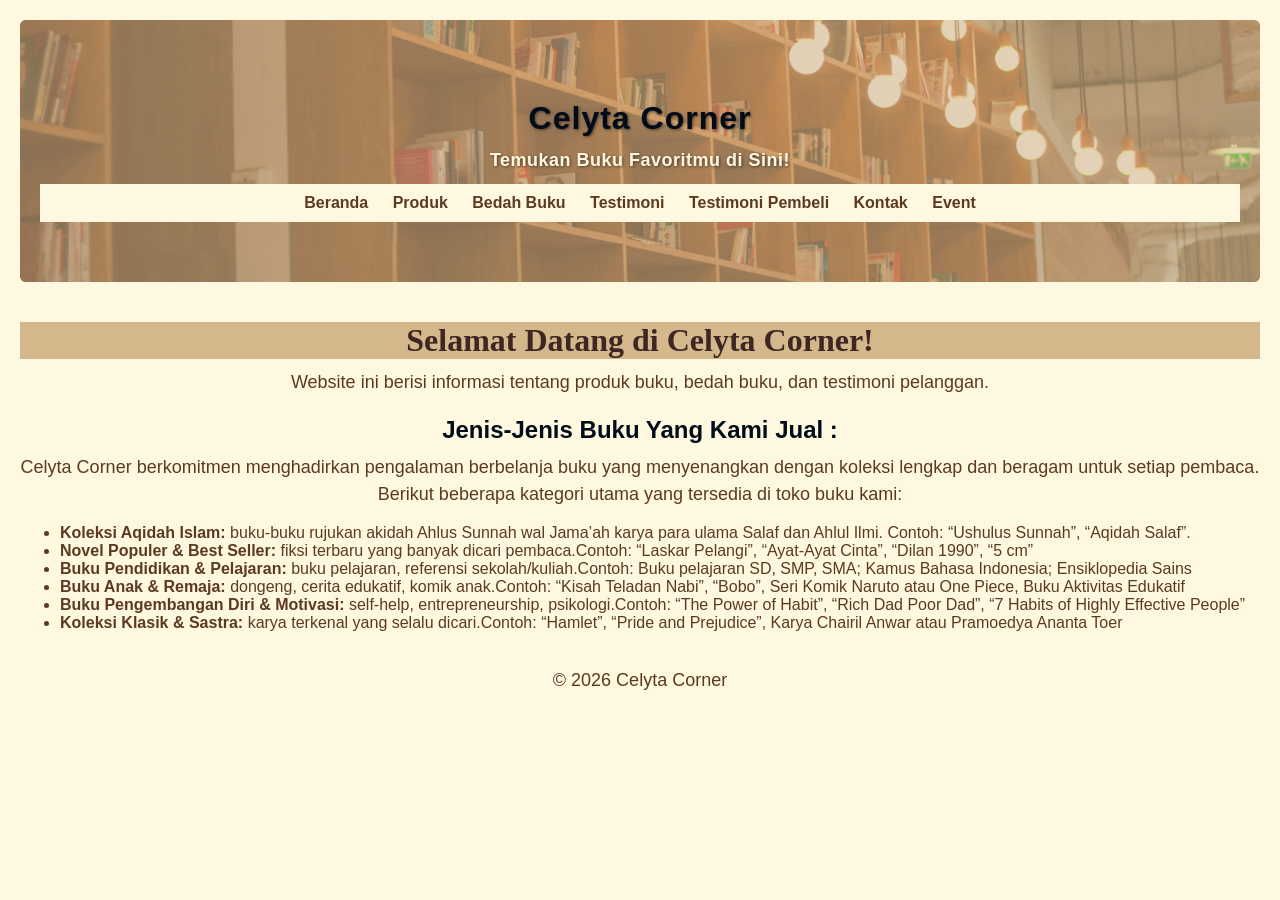
<file: index.html>
<!DOCTYPE html>
<html lang="id">
<head>
<meta charset="UTF-8">
<meta name="viewport" content="width=device-width, initial-
scale=1.0">
<title>Profil Usaha Buku</title>
<link rel="stylesheet" href="style.css" />
</head>
<body>
<header>
    <h2>Celyta Corner</h2>
    <p>Temukan Buku Favoritmu di Sini!</p>

    <nav>
        <a href="index.html">Beranda</a>
        <a href="produk.html">Produk</a>
        <a href="bedah-buku.html">Bedah Buku</a>
        <a href="testimoni.html">Testimoni</a>
        <a href="tampil-testimoni.html">Testimoni Pembeli</a>
        <a href="kontak.html">Kontak</a>
        <a href="event.html">Event</a>
    </nav>
</header>
<h1>Selamat Datang di Celyta Corner!</h1>
<p>Website ini berisi informasi tentang produk buku, bedah
buku, dan testimoni pelanggan.</p>
<h2>Jenis-Jenis Buku Yang Kami Jual :</h2>
<p>Celyta Corner berkomitmen menghadirkan pengalaman berbelanja buku yang menyenangkan dengan koleksi lengkap dan beragam untuk setiap pembaca. Berikut beberapa kategori utama yang tersedia di toko buku kami: </p>
<ul>
<li><strong>Koleksi Aqidah Islam:</strong> buku-buku rujukan akidah Ahlus Sunnah wal Jama’ah karya para ulama Salaf dan Ahlul Ilmi. Contoh: “Ushulus Sunnah”, “Aqidah Salaf”.</li>   
<li><strong>Novel Populer & Best Seller: </strong>fiksi terbaru yang banyak dicari pembaca.Contoh: “Laskar Pelangi”, “Ayat-Ayat Cinta”, “Dilan 1990”, “5 cm”</li>
<li><strong>Buku Pendidikan & Pelajaran: </strong>buku pelajaran, referensi sekolah/kuliah.Contoh: Buku pelajaran SD, SMP, SMA; Kamus Bahasa Indonesia; Ensiklopedia Sains</li>
<li><strong>Buku Anak & Remaja: </strong>dongeng, cerita edukatif, komik anak.Contoh: “Kisah Teladan Nabi”, “Bobo”, Seri Komik Naruto atau One Piece, Buku Aktivitas Edukatif</li>
<li><strong>Buku Pengembangan Diri & Motivasi: </strong>self-help, entrepreneurship, psikologi.Contoh: “The Power of Habit”, “Rich Dad Poor Dad”, “7 Habits of Highly Effective People”</li>
<li><strong>Koleksi Klasik & Sastra: </strong>karya terkenal yang selalu dicari.Contoh: “Hamlet”, “Pride and Prejudice”, Karya Chairil Anwar atau Pramoedya Ananta Toer</li>
</ul>
<footer>
    <p>&copy; 2026 Celyta Corner</p>
</footer>
</body>
</html>
</file>
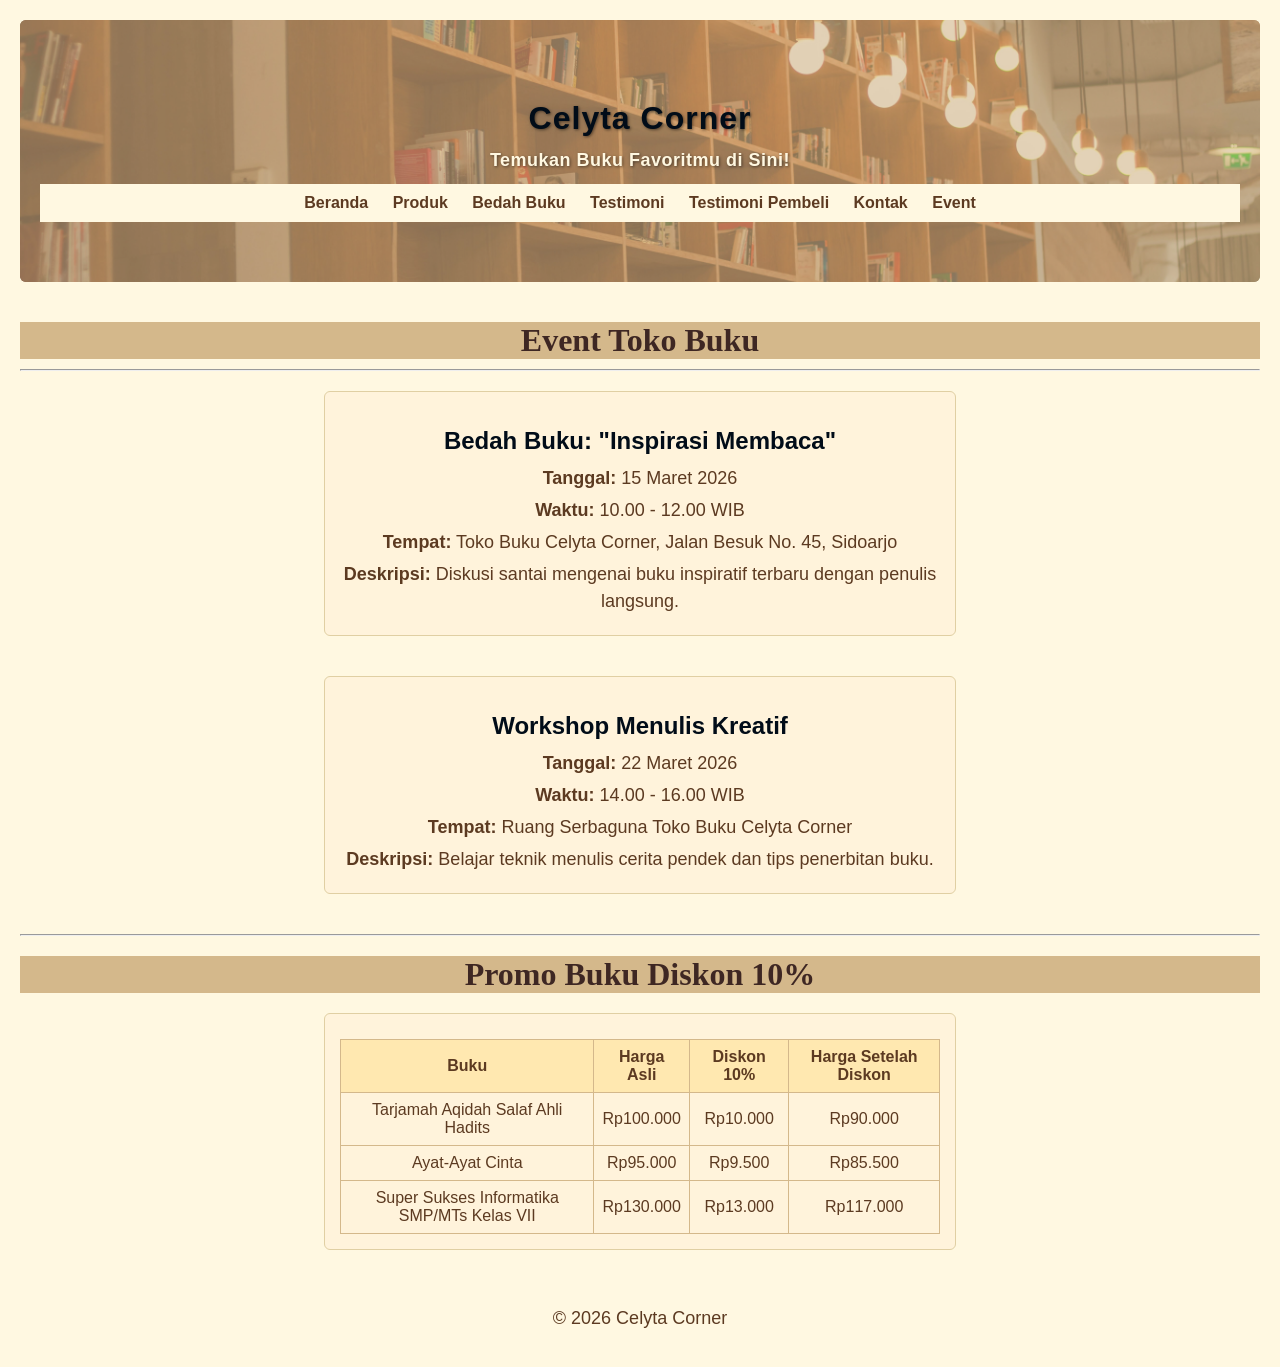
<file: event.html>
<!DOCTYPE html>
<html lang="id">
<head>
<meta charset="UTF-8">
<meta name="viewport" content="width=device-width, initial-
scale=1.0">
<title>Profil Usaha Buku</title>
<link rel="stylesheet" href="style.css" />
</head>
<body>
<header>
    <h2>Celyta Corner</h2>
    <p>Temukan Buku Favoritmu di Sini!</p>

    <nav>
        <a href="index.html">Beranda</a>
        <a href="produk.html">Produk</a>
        <a href="bedah-buku.html">Bedah Buku</a>
        <a href="testimoni.html">Testimoni</a>
        <a href="tampil-testimoni.html">Testimoni Pembeli</a>
        <a href="kontak.html">Kontak</a>
        <a href="event.html">Event</a>
    </nav>
</header>

<h1>Event Toko Buku</h1>
<hr>

<div class="event">
    <h2>Bedah Buku: "Inspirasi Membaca"</h2>
    <p><strong>Tanggal:</strong> 15 Maret 2026</p>
    <p><strong>Waktu:</strong> 10.00 - 12.00 WIB</p>
    <p><strong>Tempat:</strong> Toko Buku Celyta Corner, Jalan Besuk No. 45, Sidoarjo</p>
    <p><strong>Deskripsi:</strong> Diskusi santai mengenai buku inspiratif terbaru dengan penulis langsung.</p>
</div>

<div class="event">
    <h2>Workshop Menulis Kreatif</h2>
    <p><strong>Tanggal:</strong> 22 Maret 2026</p>
    <p><strong>Waktu:</strong> 14.00 - 16.00 WIB</p>
    <p><strong>Tempat:</strong> Ruang Serbaguna Toko Buku Celyta Corner</p>
    <p><strong>Deskripsi:</strong> Belajar teknik menulis cerita pendek dan tips penerbitan buku.</p>
</div>

<hr>

<h1>Promo Buku Diskon 10%</h1>

<div class="promo">
    <table>
        <tr>
            <th>Buku</th>
            <th>Harga Asli</th>
            <th>Diskon 10%</th>
            <th>Harga Setelah Diskon</th>
        </tr>
        <tr>
            <td>Tarjamah Aqidah Salaf Ahli Hadits</td>
            <td>Rp100.000</td>
            <td>Rp10.000</td>
            <td>Rp90.000</td>
        </tr>
        <tr>
            <td>Ayat-Ayat Cinta</td>
            <td>Rp95.000</td>
            <td>Rp9.500</td>
            <td>Rp85.500</td>
        </tr>
        <tr>
            <td>Super Sukses Informatika SMP/MTs Kelas VII</td>
            <td>Rp130.000</td>
            <td>Rp13.000</td>
            <td>Rp117.000</td>
        </tr>
    </table>
    </div>
<footer>
    <p>&copy; 2026 Celyta Corner</p>
</footer>
</body>

</html>
</file>
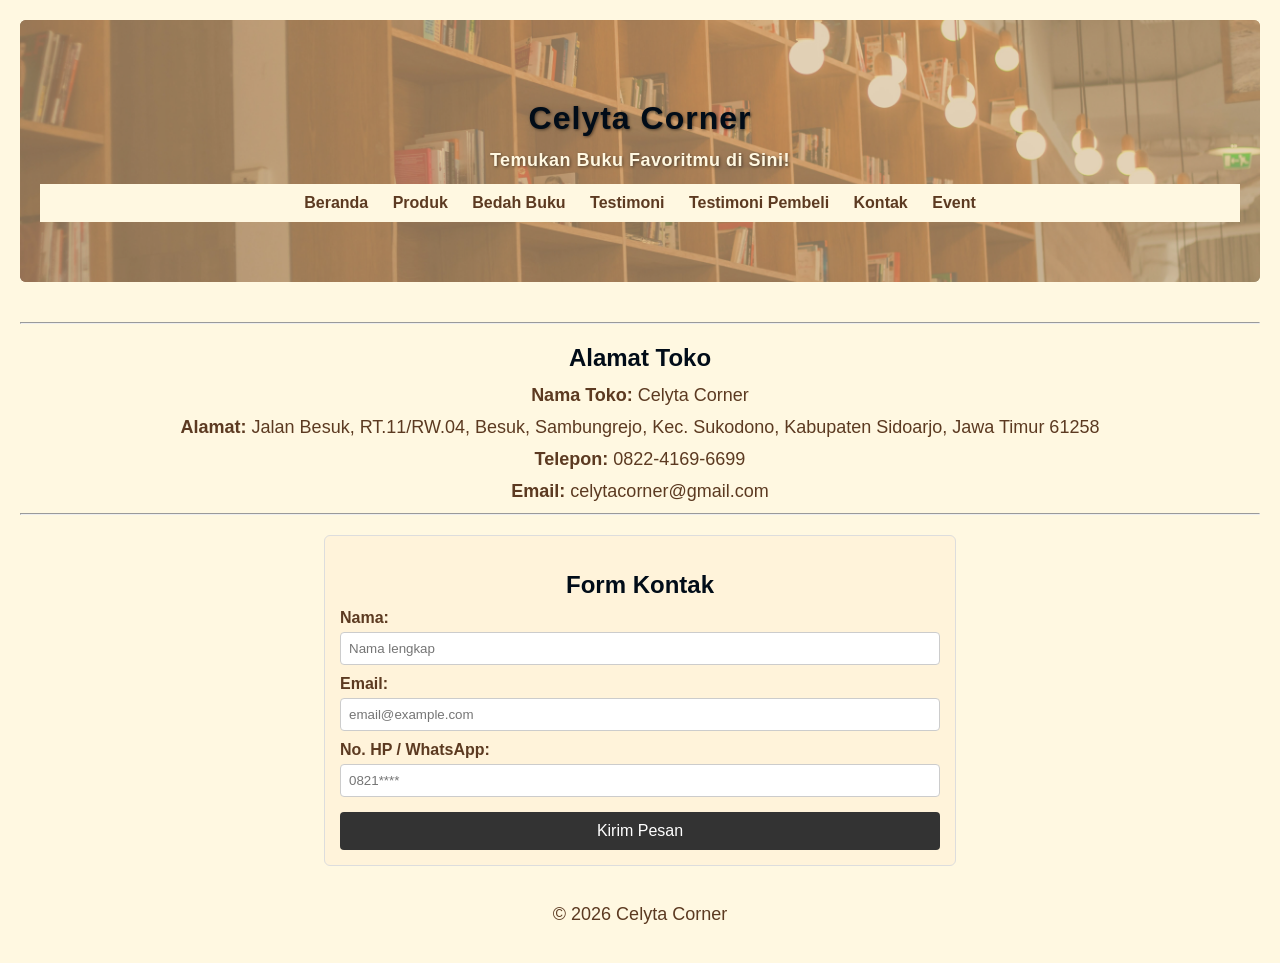
<file: kontak.html>
<!DOCTYPE html>
<html lang="id">
<head>
<meta charset="UTF-8">
<meta name="viewport" content="width=device-width, initial-
scale=1.0">
<title>Profil Usaha Buku</title>
<link rel="stylesheet" href="style.css" />
</head>
<body>
<header>
    <h2>Celyta Corner</h2>
    <p>Temukan Buku Favoritmu di Sini!</p>

    <nav>
        <a href="index.html">Beranda</a>
        <a href="produk.html">Produk</a>
        <a href="bedah-buku.html">Bedah Buku</a>
        <a href="testimoni.html">Testimoni</a>
        <a href="tampil-testimoni.html">Testimoni Pembeli</a>
        <a href="kontak.html">Kontak</a>
        <a href="event.html">Event</a>
    </nav>
</header>
 
<hr>

<h2>Alamat Toko</h2>
<p><strong>Nama Toko:</strong> Celyta Corner</p>
<p><strong>Alamat:</strong> Jalan Besuk, RT.11/RW.04, Besuk, Sambungrejo, Kec. Sukodono, Kabupaten Sidoarjo, Jawa Timur 61258</p>
<p><strong>Telepon:</strong> 0822-4169-6699</p>
<p><strong>Email:</strong> celytacorner@gmail.com</p>

<hr>

<main class="formulir">
    <h2>Form Kontak</h2>
    <form id="formTestimoni">
        <label for="nama">Nama:</label>
        <input type="text" id="nama" name="nama" required placeholder="Nama lengkap">

        <label for="email">Email:</label>
        <input type="email" id="email" name="email" required placeholder="email@example.com">

       <label for="hp">No. HP / WhatsApp:</label>
       <input type="text" id="hp" name="hp" required placeholder="0821****">

    
        
        <button type="submit">Kirim Pesan</button>
    </form>
     <script>
    document.getElementById('formTestimoni').addEventListener('submit', function(e) {
        e.preventDefault(); // mencegah reload halaman
        alert('Pesan berhasil dikirim!');
        this.reset(); // reset form
    });
    </script>
</main>
<footer>
    <p>&copy; 2026 Celyta Corner</p>
</footer>

</body>

</html>
</file>
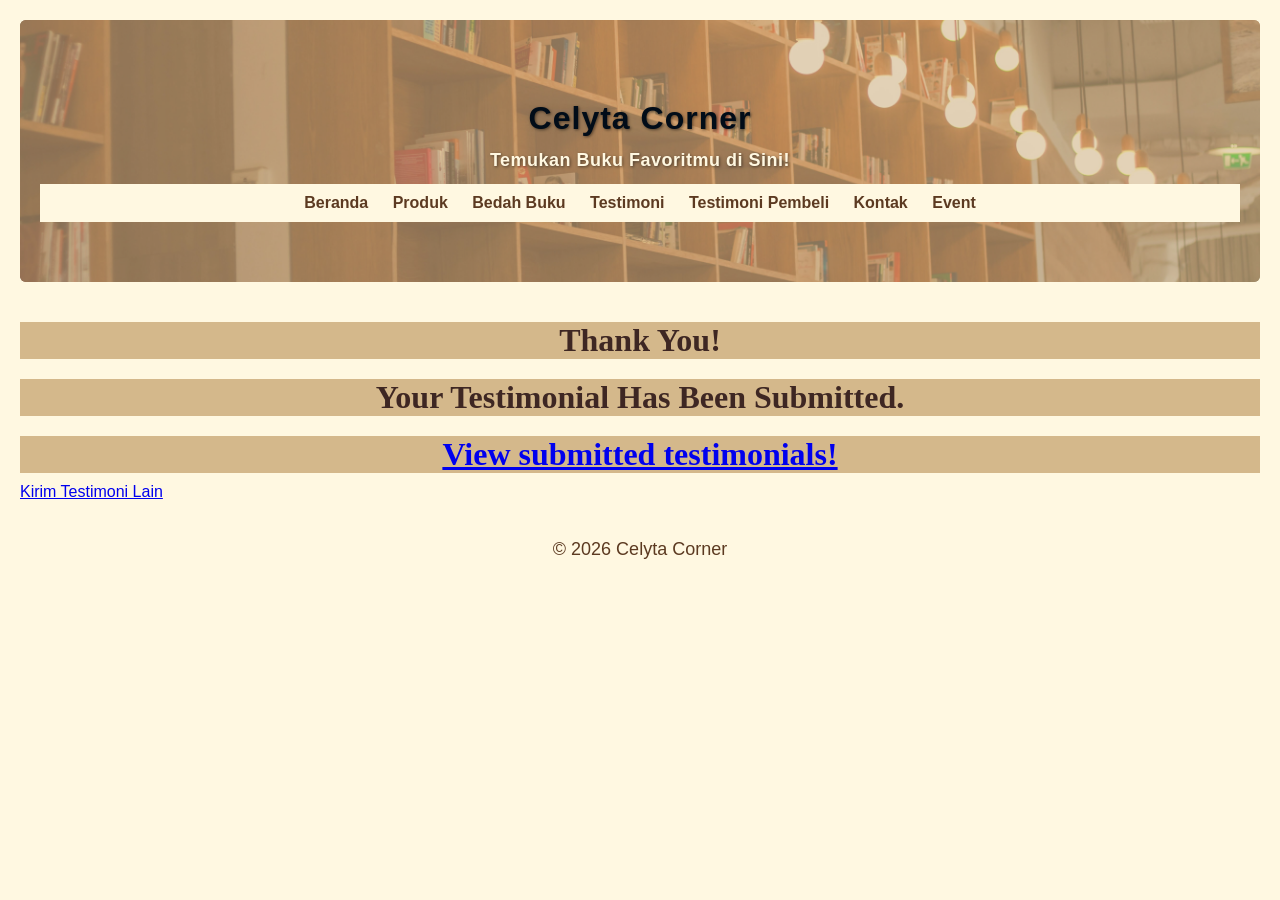
<file: proses-testimoni.html>
<!DOCTYPE html>
<html lang="id">
<head>
<meta charset="UTF-8">
<meta name="viewport" content="width=device-width, initial-
scale=1.0">
<title>Profil Usaha Buku</title>
<link rel="stylesheet" href="style.css" />
</head>
<body>
<header>
    <h2>Celyta Corner</h2>
    <p>Temukan Buku Favoritmu di Sini!</p>

    <nav>
        <a href="index.html">Beranda</a>
        <a href="produk.html">Produk</a>
        <a href="bedah-buku.html">Bedah Buku</a>
        <a href="testimoni.html">Testimoni</a>
        <a href="tampil-testimoni.html">Testimoni Pembeli</a>
        <a href="kontak.html">Kontak</a>
        <a href="event.html">Event</a>
    </nav>
</header>

<main class="konfirmasi">
    <h1>Thank You!</h1>
    <h1>Your Testimonial Has Been Submitted.</h1>
    <h1><a href="tampil-testimoni.html">View submitted testimonials!</a></h1>
    <section class="testimoni-terkirim"></section>
    <a href="testimoni.html">Kirim Testimoni Lain</a>
</main>

<footer>
    <p>&copy; 2026 Celyta Corner</p>
</footer>
</body>

</html>
</file>
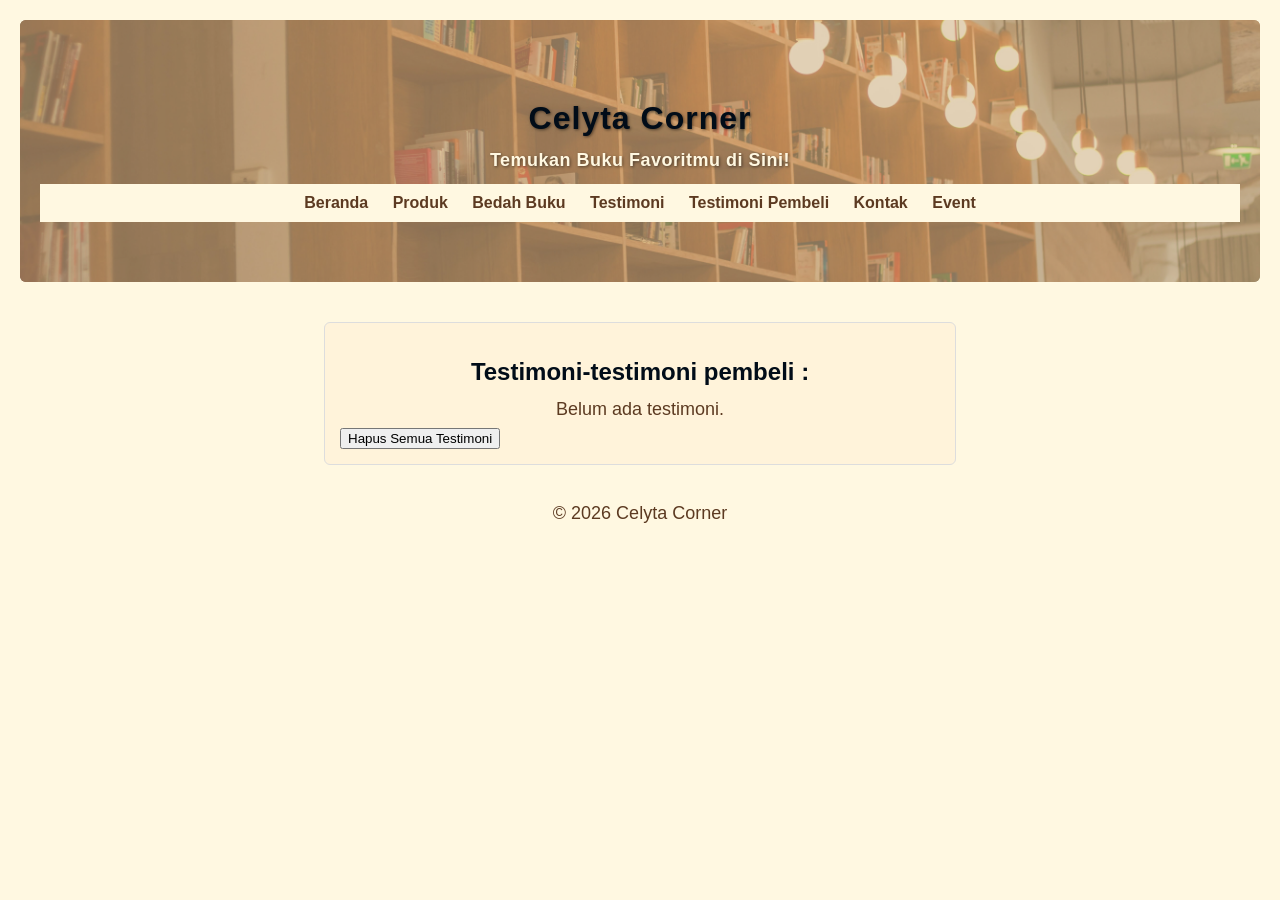
<file: tampil-testimoni.html>
<!DOCTYPE html>
<html lang="id">
<head>
<meta charset="UTF-8">
<meta name="viewport" content="width=device-width, initial-
scale=1.0">
<title>Profil Usaha Buku</title>
<link rel="stylesheet" href="style.css" />
</head>
<body>
<header>
    <h2>Celyta Corner</h2>
    <p>Temukan Buku Favoritmu di Sini!</p>

    <nav>
        <a href="index.html">Beranda</a>
        <a href="produk.html">Produk</a>
        <a href="bedah-buku.html">Bedah Buku</a>
        <a href="testimoni.html">Testimoni</a>
        <a href="tampil-testimoni.html">Testimoni Pembeli</a>
        <a href="kontak.html">Kontak</a>
        <a href="event.html">Event</a>
    </nav>
</header>

<main class="formulir">
    <h2>Testimoni-testimoni pembeli :</h2>
    <div id="daftarTestimoni"></div>

    <button id="hapusSemua">Hapus Semua Testimoni</button>
</div>

<section>
    <div id="daftarTestimoni"></div>
</section>
</main>

<footer>
    <p>&copy; 2026 Celyta Corner</p>
</footer>


<script>
    const container = document.getElementById('daftarTestimoni');
    const testimoniList = JSON.parse(localStorage.getItem('testimoniList')) || [];
    if (testimoniList.length === 0) {
        container.innerHTML="<p>Belum ada testimoni.</p>";
    } else {
        testimoniList.forEach((t,i) => {
            const el = document.createElement('div');
            el.className= 'testimoni-box';
            el.innerHTML =`
            <p><strong>Nama:</strong> ${t.nama}</p>
            <p><strong>Email:</strong> ${t.email}</p>
            <p><strong>Pesan:</strong> ${t.pesan}</p>
            <p><strong>Asal:</strong> ${t.asal}</p>
            <p><strong>Judul:</strong> ${t.judul}</p>
            <p><strong>Rating:</strong> ${t.rating}</p>
            `;
            container.appendChild(el)
        });

    }

    document.getElementById("hapusSemua").addEventListener("click", function() {
            const konfirmasi = confirm("Apakah Anda yakin ingin menghapus semua testimoni?");
            if (konfirmasi) {
                localStorage.removeItem("testimoniList");
                location.reload();
            }
            });
</script>

</body>
</html>
</file>
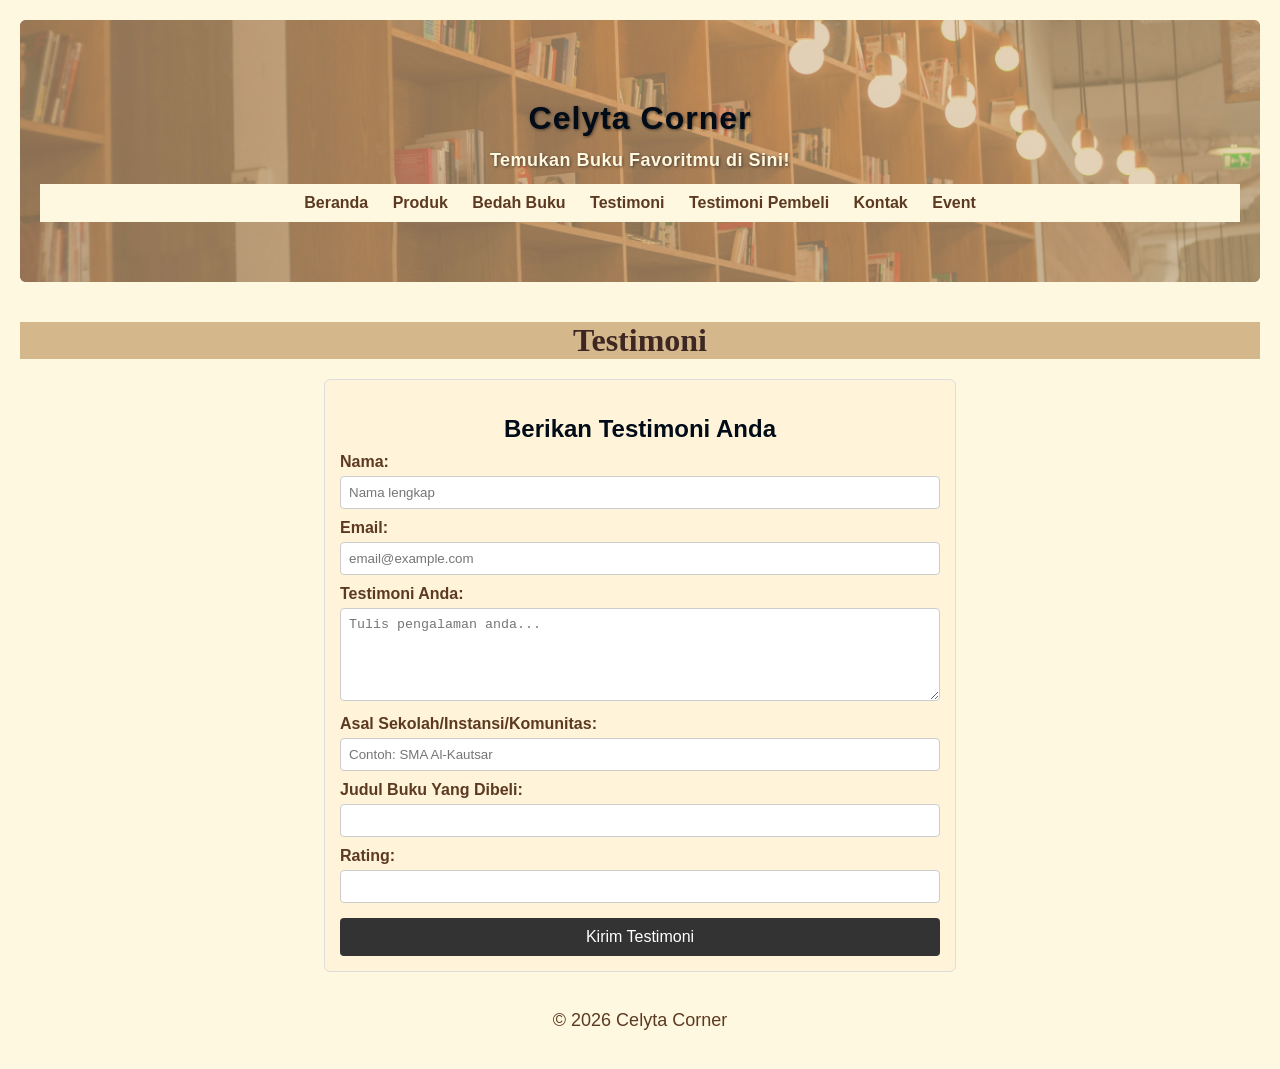
<file: testimoni.html>
<!DOCTYPE html>
<html lang="id">
<head>
<meta charset="UTF-8">
<meta name="viewport" content="width=device-width, initial-
scale=1.0">
<title>Profil Usaha Buku</title>
<link rel="stylesheet" href="style.css" />
</head>
<body>
<header>
    <h2>Celyta Corner</h2>
    <p>Temukan Buku Favoritmu di Sini!</p>

    <nav>
        <a href="index.html">Beranda</a>
        <a href="produk.html">Produk</a>
        <a href="bedah-buku.html">Bedah Buku</a>
        <a href="testimoni.html">Testimoni</a>
        <a href="tampil-testimoni.html">Testimoni Pembeli</a>
        <a href="kontak.html">Kontak</a>
        <a href="event.html">Event</a>
    </nav>
</header>

<h1>Testimoni</h1>
<main class="formulir">
    <h2>Berikan Testimoni Anda</h2>
    <form id="formTestimoni">
        <label form="nama">Nama:</label>
        <input type="text" id="nama" name="nama" required placeholder="Nama lengkap">

        <label for="email">Email:</label>
        <input type="email" id="email" name="email" required placeholder="email@example.com">

        <label for="pesan">Testimoni Anda:</label>
        <textarea id="pesan" name="pesan" required placeholder="Tulis pengalaman anda..." rows="5"></textarea>

        <label for="asal">Asal Sekolah/Instansi/Komunitas:</label>
        <input type="text" id="asal" name="asal" required placeholder="Contoh: SMA Al-Kautsar">

        <label for="judul">Judul Buku Yang Dibeli:</label>
        <input type="text" id="judul" name="judul">

        <label for="rating">Rating:</label>
        <input type="number" id="rating" name="rating">


        
        <button type="submit">Kirim Testimoni</button>
    </form>
</main>

<footer>
    <p>&copy; 2026 Celyta Corner</p>
</footer>

<script>
    document.getElementById('formTestimoni').addEventListener('submit', function(e) {
        e.preventDefault();
        const nama = document.getElementById('nama').value;
        const email = document.getElementById('email').value;
        const pesan = document.getElementById('pesan').value;
        const asal = document.getElementById('asal').value;
        const judul = document.getElementById('judul').value;
        const rating = document.getElementById('rating').value;

        const dataBaru = { nama, email, pesan, asal, judul, rating };

        // Ambil List dari localStorange
        const testimoniList =
        JSON.parse(localStorage.getItem('testimoniList')) || [];

        // Tambahkan testimoni baru
        testimoniList.push(dataBaru);

        // Simpan kembali ke localStorage
        localStorage.setItem('testimoniList', JSON.stringify(testimoniList));

        //Arahkan ke halaman konfirmasi
        window.location.href = 'proses-testimoni.html';

    });
</script>
</body>

</html>
</file>
<file: style.css>
body {
    font-family: Arial, sans-serif;
    margin: 20px;
    background-color: #fff8e1; /* cream lembut */
    color: #5c3a21;
}

body main, body h1, body h2 {
    margin-top: 20px;
}

nav {
    text-align: center;
    margin-top: 10px;
    position: sticky;
    top: 0;
    background-color: #fff8e1;
    padding: 10px 0;
    z-index: 1000;
}

nav a {
    text-decoration: none;
    color: #5c3a21;
    margin: 0 10px;
    font-weight: bold;
    font-size: 16px;
}

nav a:hover {
    color: #d4b88b;
    transition: 0.3s ease;
}

@media screen and (max-width: 600px) {
    nav a {
        display: block;
        margin: 5px 0;
    }
}

h1 {
    text-align: center;
    margin-top: 20px;
    margin-bottom: 10px;
    background-color: #d4b88b;
    color: #3E2723;
    font-family: 'Playfair Display', serif;
}

h2 {
    text-align: center;
    margin-top: 20px;
    margin-bottom: 10px;
    color: #010c18;
}

p {
    text-align: center;
    margin: 5px 0;
    font-size: 18px;
    line-height: 1.5;
}

/* --- Header --- */
header {
    position: relative;
    text-align: center;
    background-image: url('pexels-nguyendesigner-244134.jpg');
    background-size: cover;
    background-position: center;
    padding: 60px 20px; /* tinggi header */
    color: #fff8e1;
    border-radius: 6px;
    margin-bottom: 40px; /* <--- tambahkan ini */
}

header::before {
    content: "";
    position: absolute;
    top: 0;
    left: 0;
    width: 100%;
    height: 100%;
    background-color: rgba(212,184,139,0.6); /* overlay coklat muda transparan */
    z-index: 0;
    border-radius: 6px;
}

header * {
    position: relative;
    z-index: 1; /* teks di atas overlay */
}

header h2, header p {
    font-weight: 700; /* teks lebih tebal */
    text-shadow: 1px 1px 3px rgba(0,0,0,0.5); /* teks lebih jelas */
}

header h2 {
    font-size: 32px;       /* ukuran h2 lebih menonjol */
    margin-bottom: 10px;
    letter-spacing: 1px;   /* jarak huruf rapi */
}

header p {
    font-size: 18px;
    letter-spacing: 0.5px;
    margin-top: 0;
}

@media (max-width: 650px) {
    header p {
        font-size: 14px;
    }
}

/* --- Daftar produk, artikel, formulir, event, promo, tabel --- */
.daftar-produk {
    display: grid;
    grid-template-columns: repeat(auto-fit, minmax(250px, 1fr));
    gap: 20px;
    padding: 20px;
}

.produk {
    background-color: white;
    border: 1px solid #3E2723;
    padding: 15px;
    border-radius: 10px;
    text-align: center;
    box-shadow: 0 2px 6px rgba(0,0,0,0.1);
}

.produk img {
    width: 150px;
    height: auto;
    border-radius: 5px;
    margin-bottom: 10px;
}

.produk h2 {
    font-size: 20px;
    color: #2c3e50;
}

.harga {
    font-weight: bold;
    color: #27ae60;
}

.deskripsi {
    font-size: 14px;
    color: #555;
}

.artikel {
    max-width: 700px;
    margin: auto;
    padding: 20px;
    background-color: #fff3db;
    font-family: 'Georgia', serif;
    line-height: 1.8;
    color: #4b3b2a;
    border-radius: 8px;
    border-left: 4px solid #e0cfa3;
    border-right: 4px solid #e0cfa3;
}

.artikel .penulis {
    font-style: italic;
    color: #666;
    margin-bottom: 20px;
}

.artikel .sampul {
    width: 180px;
    float: right;
    margin: 0 0 20px 20px;
    border: 1px solid #ccc;
    box-shadow: 3px 3px 8px rgba(190,150,100,0.4);
}

.artikel blockquote {
    font-style: italic;
    padding-left: 20px;
    margin: 20px 0;
    border-left: 5px solid #c8a97e;
    color: #5a4632;
    background-color: #ede3d7;
}

.formulir {
    max-width: 600px;
    margin: 20px auto;
    padding: 15px;
    background-color: #fff3dbf9;
    border: 1px solid #dddddd;
    border-radius: 6px;
}

form label {
    display: block;
    margin-top: 10px;
    font-weight: bold;
}

form input, form select, form textarea {
    width: 100%;
    padding: 8px;
    margin-top: 5px;
    border-radius: 4px;
    border: 1px solid #cccccc;
    box-sizing: border-box;
}

form button {
    margin-top: 15px;
    padding: 10px;
    width: 100%;
    background-color: #333333;
    color: #ffffff;
    border: none;
    border-radius: 4px;
    cursor: pointer;
    font-size: 16px;
}

form button:hover {
    background-color: #555555;
}

.event, .promo {
    max-width: 600px;
    margin: 20px auto 40px auto;
    padding: 15px;
    background-color: #fff3db;
    border: 1px solid #e0cfa3;
    border-radius: 6px;
}

table {
    width: 100%;
    border-collapse: collapse;
    margin-top: 10px;
}

th, td {
    border: 1px solid #d4b88b;
    padding: 8px;
    text-align: center;
}

th {
    background-color: #ffe8b0;
}

@media (max-width: 650px) {
    .daftar-produk, .event, .promo {
        width: 90%;
        padding: 10px;
    }
    table th, table td {
        padding: 6px;
    }
    nav a {
        font-size: 14px;
    }
}

/* --- Footer --- */
footer {
    position: relative;
    text-align: left;
    padding: 10px 20px;
    background: none;
    color: #5c3a21;
    font-size: 14px;
    margin-top: 20px;
}
</file>
